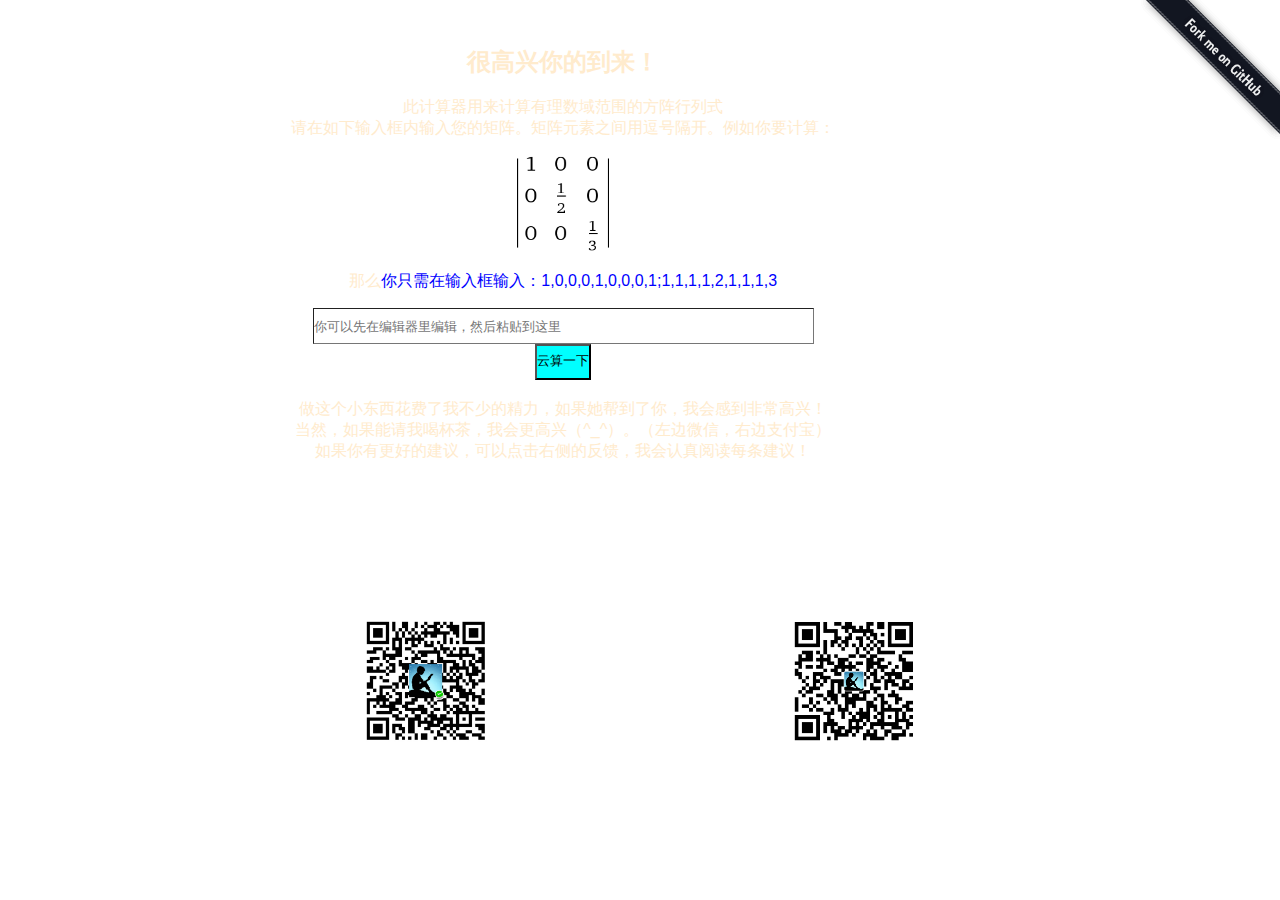
<file: src/main/webapp/index.html>
<!DOCTYPE html>
<html xmlns="http://www.w3.org/1999/xhtml" lang="en">
<head>
    <meta charset="UTF-8">
    <title>行列式在线</title>
    <script src="./static/js/jquery-3.3.1.min.js"></script>
    <link rel="stylesheet" type="text/css" href="./static/css/index.css"/>
    <script>
        function check() {
            var element = document.getElementById("element");
            var valueStr = element.value;
            var values = valueStr.split(";");
            if (values.length == 2) {
                var numerators = values[0].split(",");
                // console.log(numerators);
                var denominators = values[1].split(",");
                if (numerators.length == denominators.length) {
                    if (numCheck(numerators) && nonZeroCheck(denominators)) {
                        return true;
                    }
                }
            }
            alert("你的输入有误哦！>_<");
            return false;
        }

        function numCheck(param) {
            var reg = new RegExp("^[0-9]*$");
            for (var item in param) {
                if (!reg.test(param[item])) {
                    return false;
                }
            }
            return true;
        }

        function nonZeroCheck(param) {
            console.log(param);
            var reg = new RegExp("^[1-9]*$");
            for (var item in param) {
                if (!reg.test(param[item])) {
                    return false;
                }
            }
            return true;
        }
    </script>
    <style>
        #inputDiv {
            height: 75px;
        }

        .content {
            /*height: 32px;*/
            margin: 0;
            padding: 0;
        }

        #element {
            height: 34px;
            width: 50%;
            background-color: transparent;
            /*display: inline-block;*/
            /*overflow: hidden;*/
            border-width: 1px;
        }

        #submit {
            height: 36px;
            background-color: aqua;
            padding-bottom: 2px;
            /*border-width: 1px;*/
        }

        p {
            font-size: 16px;
        }
    </style>
</head>

<body id="body">

<div id="essence">
    <!--It's my pleasure that you visit my website!-->
    <h2>很高兴你的到来！</h2>
    <p>
        此计算器用来计算有理数域范围的方阵行列式<br/>
        请在如下输入框内输入您的矩阵。矩阵元素之间用逗号隔开。例如你要计算：<br/>
    </p>
    <img src="./static/imgs/interpretation.gif" alt="interpretation" style="height: 96px; width: 96px;"/>
    <p>
        那么<span style=" background-color: white;color: blue">你只需在输入框输入：1,0,0,0,1,0,0,0,1;1,1,1,1,2,1,1,1,3</span>
    </p>

    <form action="/result" method="post" onsubmit="return check()">
        <!--<label for="element">请输入元素</label>-->
        <div id="inputDiv">
            <input type="text" id="element" class="content" name="element"
                   placeholder="你可以先在编辑器里编辑，然后粘贴到这里"/><br/>
            <input type="submit" id="submit" class="content" value="云算一下"/>
        </div>
    </form>

    <p>
        做这个小东西花费了我不少的精力，如果她帮到了你，我会感到非常高兴！<br/>
        当然，如果能请我喝杯茶，我会更高兴（^_^）。（左边微信，右边支付宝）<br/>
        如果你有更好的建议，可以点击右侧的反馈，我会认真阅读每条建议！
    </p>

</div>

<div id="link">
    <img src="./static/imgs/github.jpg" id="fork" alt="Fork me on Github" usemap="#github"
         style="height: auto; width: auto;">
    <map name="github">
        <area shape="poly" coords="15,0,57,0,148,91,148,133"
              alt="Fork me on Github" href="https://github.com/doublewinter0/determinant">
    </map>
</div>

<div id="footer">
    <img src="./static/imgs/wechat_qrcode.jpg" alt="微信二维码" style="width: 128px; height: 128px; margin-right: 12%;">
    <img src="./static/imgs/ali_qrcode.jpg" alt="支付婊二维码" style="width: 128px; height: 128px; margin-left: 12%">
</div>

<!-- JS 专属位置 -->
<script>

    // 回调函数
    function erdong(response) {
        // console.log(response.data.url);
        // 处理返回的数据
        var body = document.getElementById("body");
        body.setAttribute('style', 'background-image: url(\'' + response.data.url + '\')');
    }
</script>

<!--
<script>
    window.onload = function () {
        var script = document.createElement("script");
        script.src = "https://bing.ioliu.cn/v1?callback=erdong";
        document.body.insertBefore(script, document.body.lastChild);
    };
</script>
-->
<script>
    $(function () {
        var script = document.createElement("script");
        script.src = "https://bing.ioliu.cn/v1?callback=erdong";
        document.body.insertBefore(script, document.body.lastChild);
    })
</script>
<!-- JS 专属位置 -->

</body>
</html>
</file>
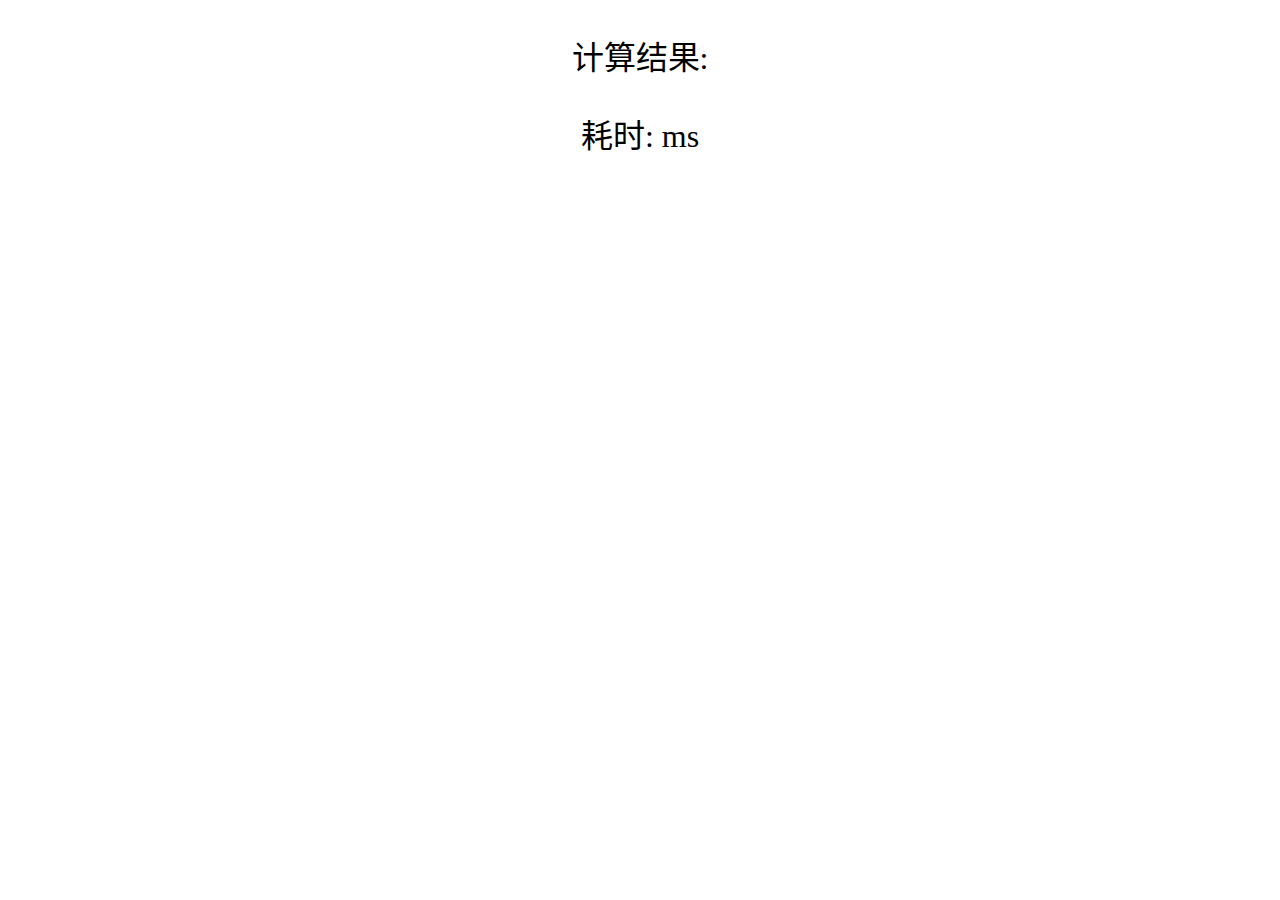
<file: src/main/resources/templates/result.html>
<!DOCTYPE html>
<html lang="zh-CN" xmlns:th="http://www.thymeleaf.org">
<head>
    <meta charset="UTF-8">
    <title>计算结果</title>
    <link rel="icon" th:href="@{/imgs/icons/favicon.ico}" type="image/x-icon"/>
    <link rel="shortcut icon" th:href="@{/imgs/icons/favicon.ico}" type="image/x-icon"/>
</head>
<body>
<div align="center" style="font-size: xx-large;">
    <p>计算结果: <span style="color: #0000FF" th:text="${result}"></span></p>
    <p>耗时: <span style="color: #0000FF" th:text="${interval}"></span> ms</p>
</div>
</body>
</html>
</file>
<file: src/main/webapp/static/css/index.css>
html, body {
    height: 100%;
    width: 100%;
    margin: 0;
    padding: 0;
    border: 0;
}

body {
    /*max-height: none;*/
    /*max-width: none;*/
    /*min-height: 480px;*/
    /*min-width: 720px;*/
    background-size: cover;
    visibility: visible;
    font-family: 微软雅黑, sans-serif;
}

#essence {
    height: 60%;
    width: 78%;
    color: blanchedalmond;
    text-align: center;
    float: left;
    padding: 2%;
    margin-left: 3%;
    /*padding: 5px;*/
}

#link {
    height: 60%;
    width: 10%;
    float: right;
    padding: 2%;
}

#fork {
    /*height: 10%;
    width: 10%;*/
    position: fixed;
    top: 0;
    right: 0;
}

#footer {
    height: 20%;
    clear: both;
    text-align: center;
    float: bottom;
    padding: 2%;
}
</file>
